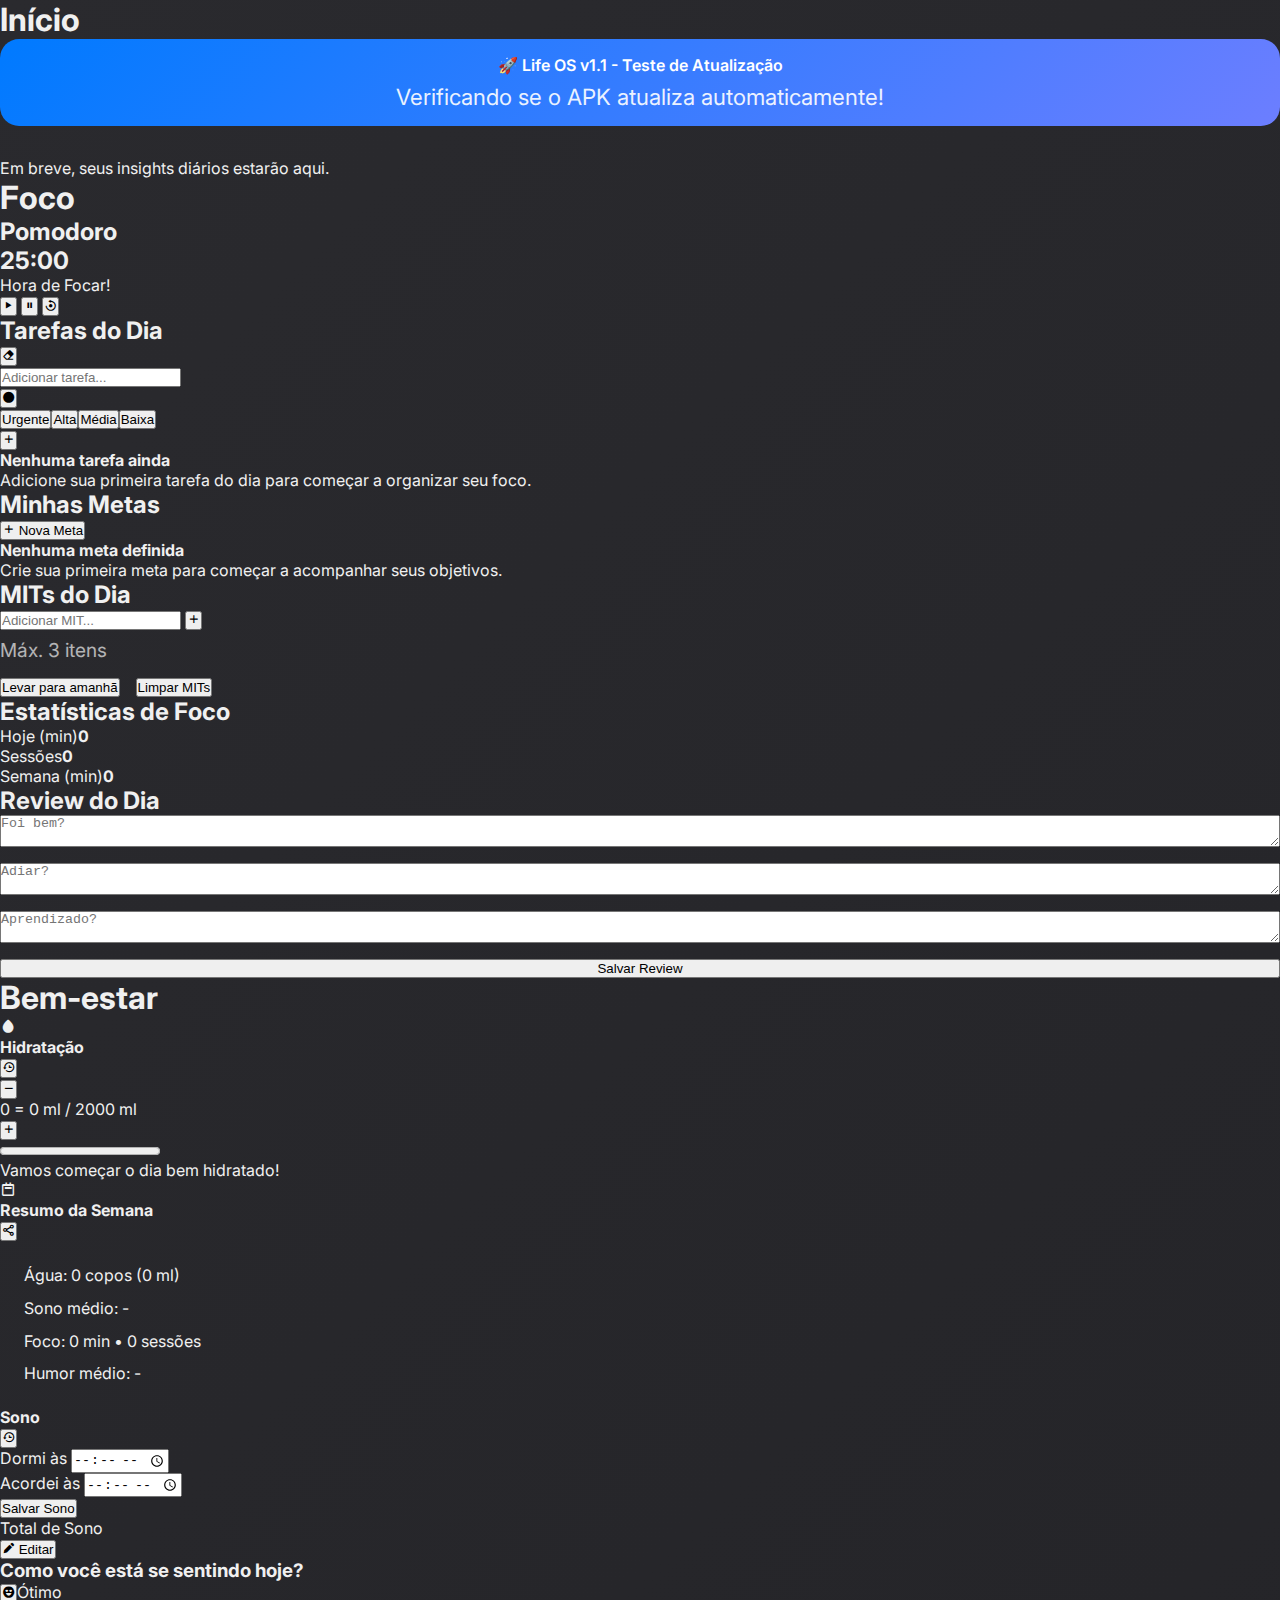
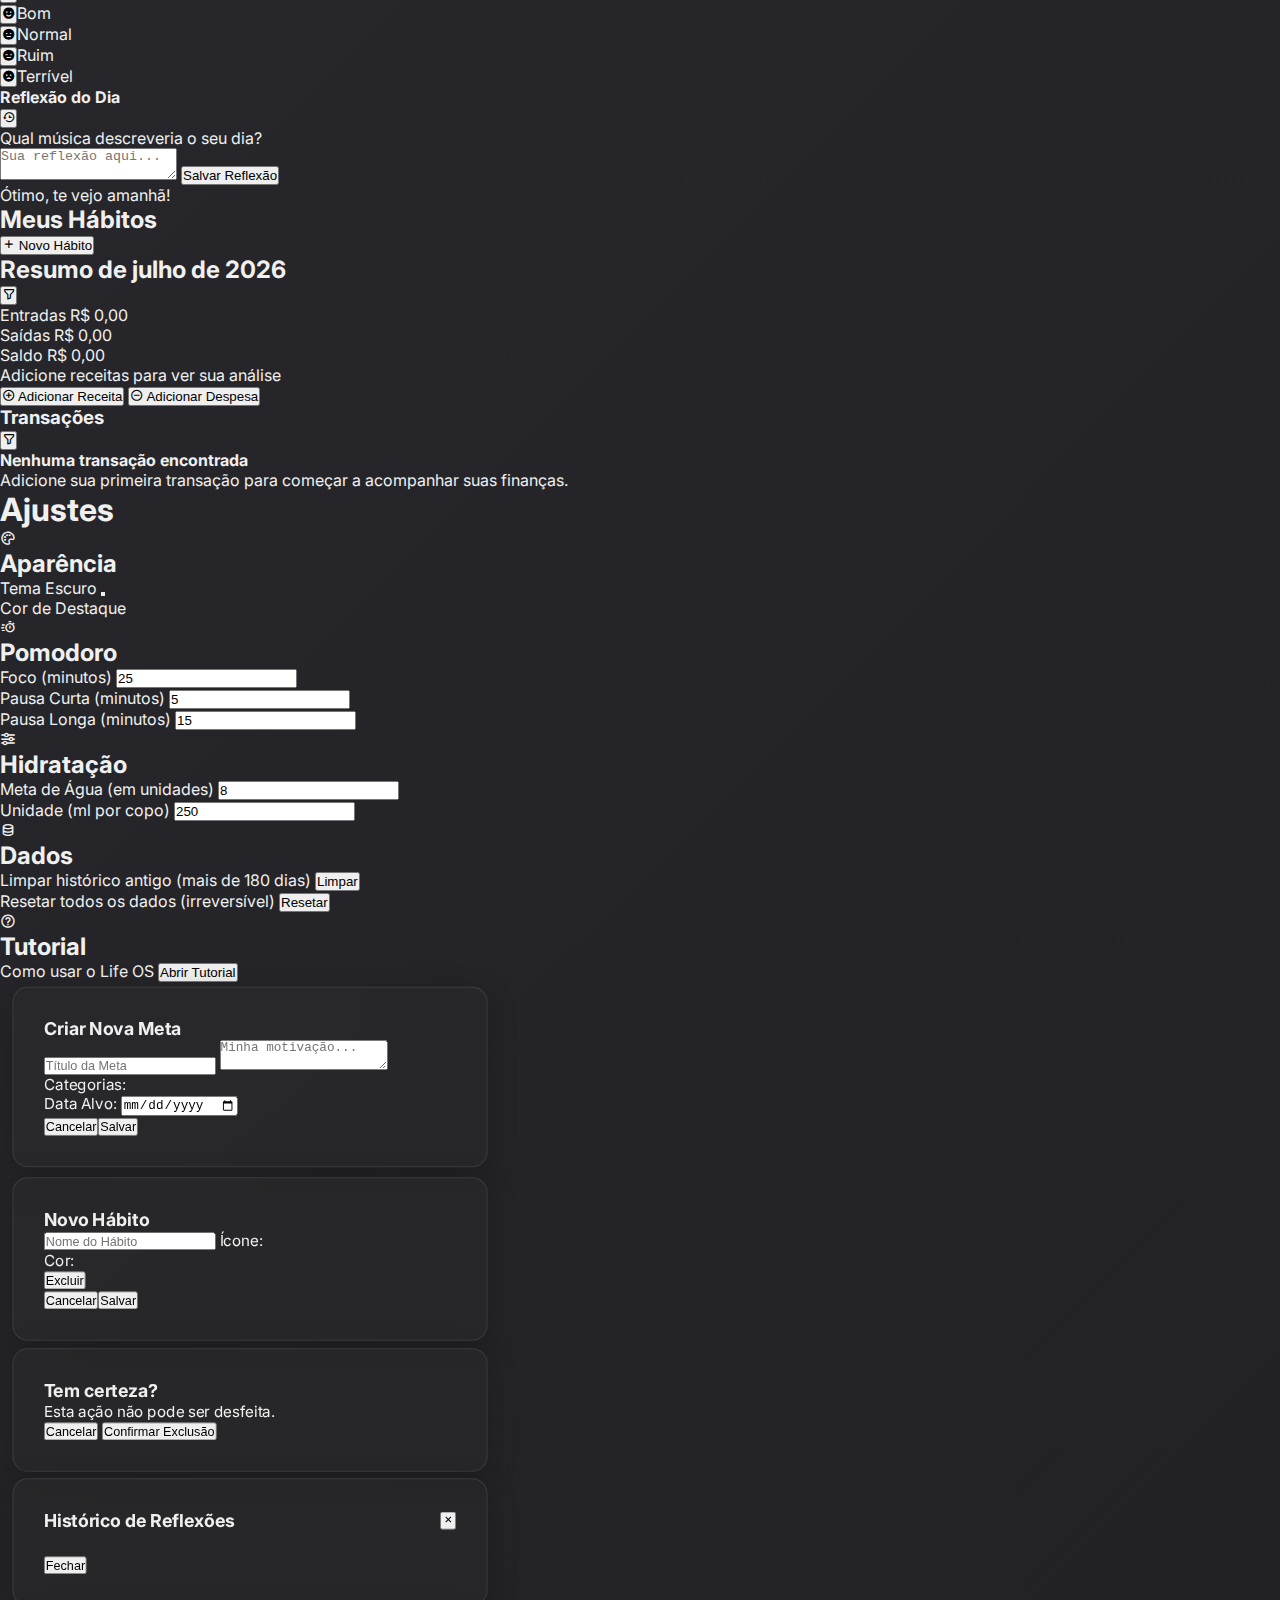
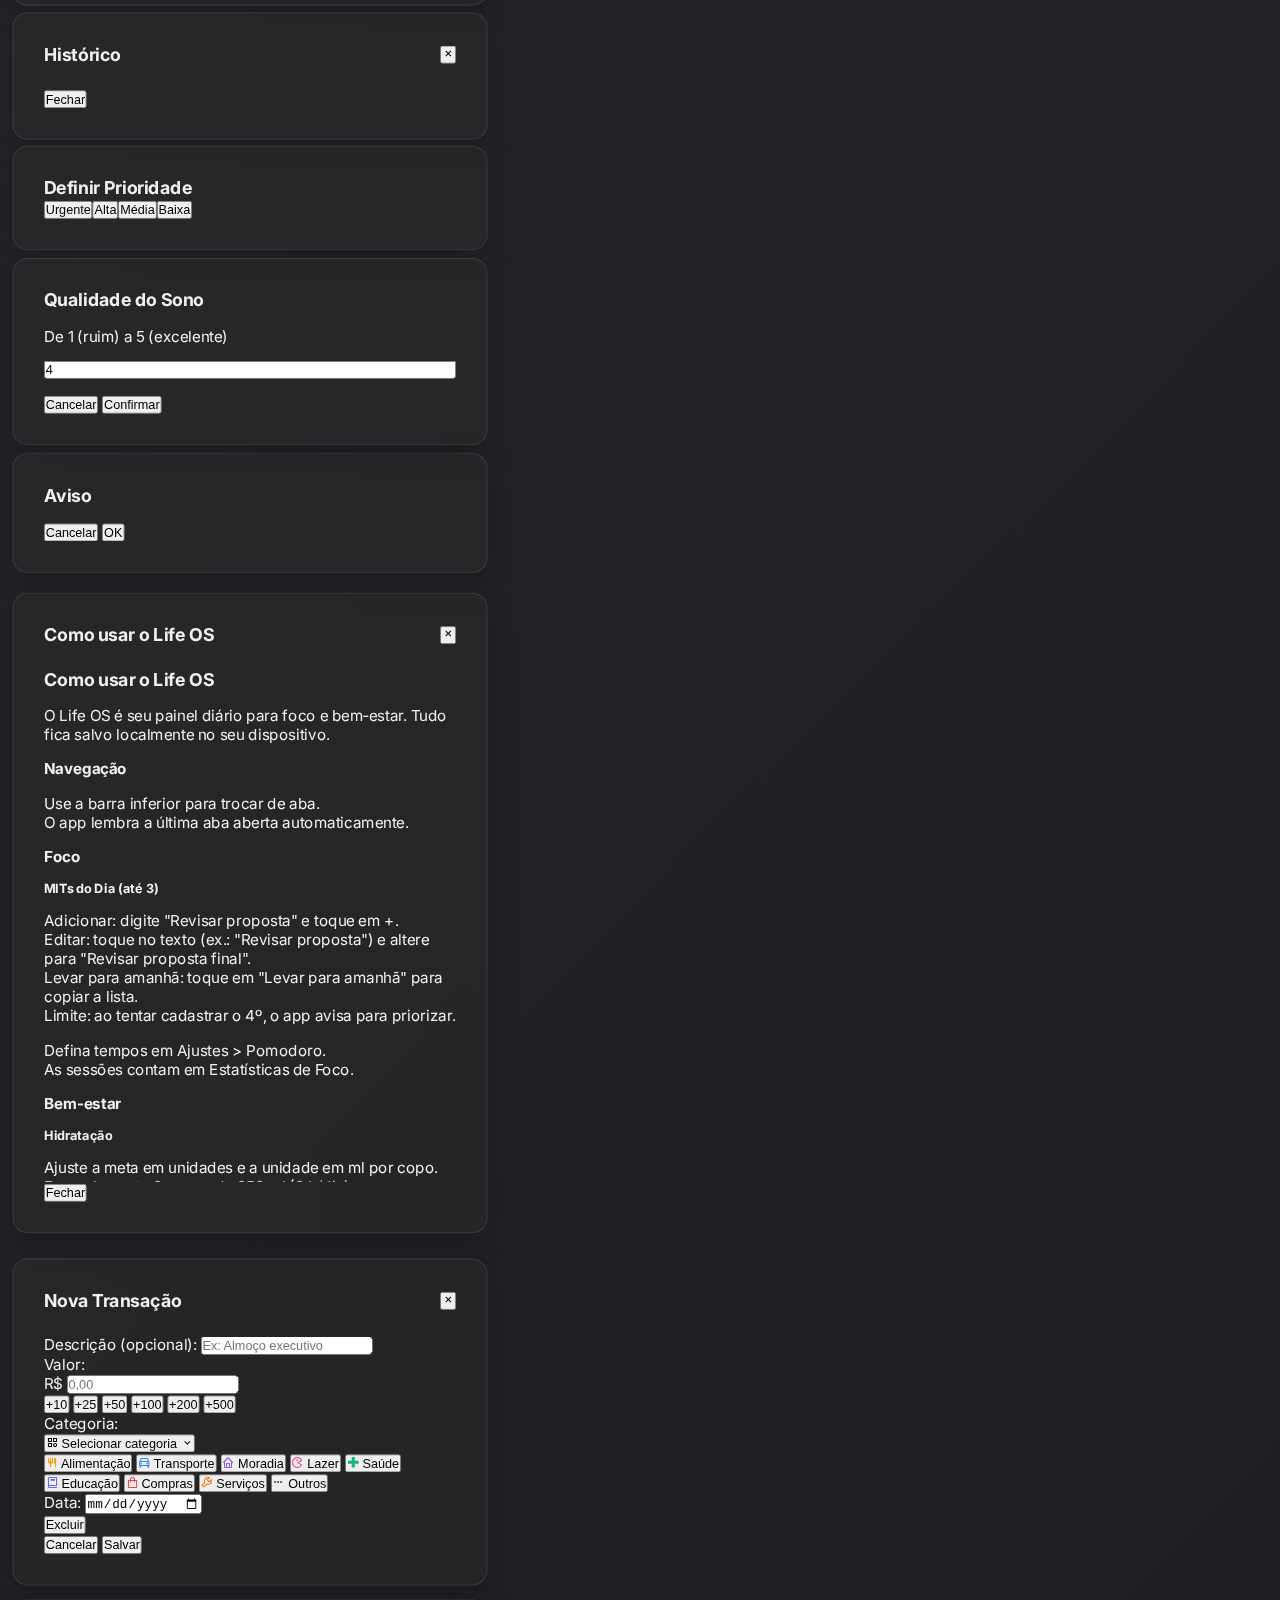
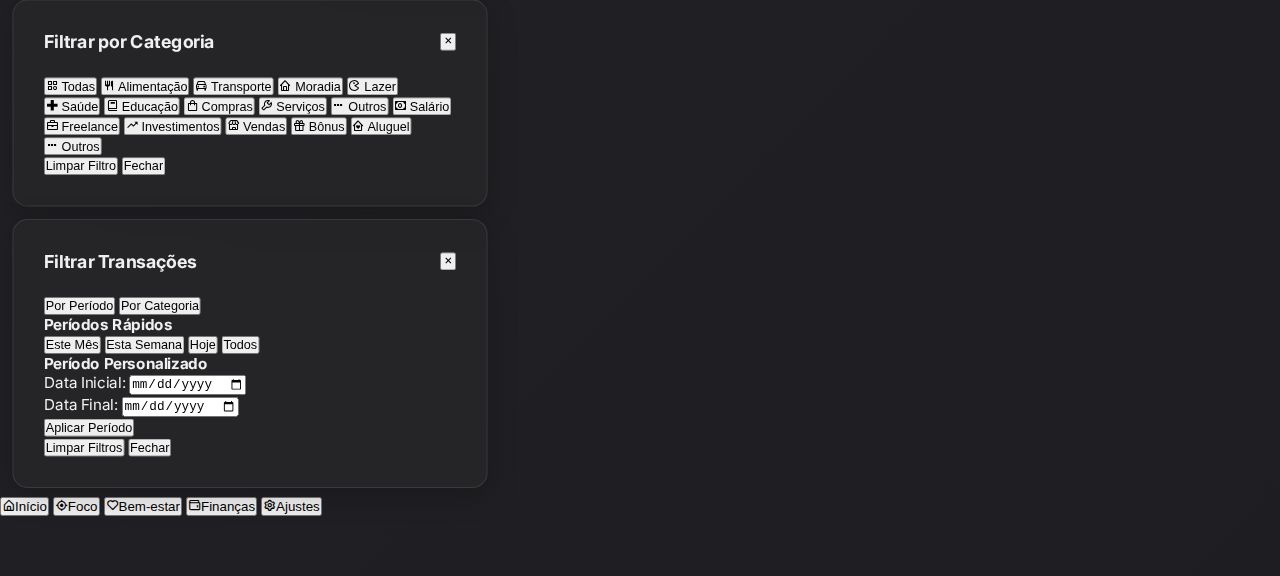
<file: index.html>
<!DOCTYPE html>
<html lang="pt-br" data-theme="light">
<head>
    <meta charset="UTF-8">
    <meta name="viewport" content="width=device-width, initial-scale=1.0">
    <title>Life OS v1.1</title>
    
    <!-- PWA Meta Tags -->
    <meta name="description" content="Seu sistema pessoal de produtividade, foco e bem-estar. Pomodoro, tarefas, metas, hábitos e muito mais.">
    <meta name="theme-color" content="#000000" media="(prefers-color-scheme: dark)">
    <meta name="theme-color" content="#ffffff" media="(prefers-color-scheme: light)">
    <meta name="background-color" content="#F0F2F5">
    
    <!-- Android Specific Meta Tags -->
    <meta name="mobile-web-app-capable" content="yes">
    <meta name="application-name" content="Life OS">
    <meta name="color-scheme" content="light dark">
    
    <!-- Apple PWA Meta Tags -->
    <meta name="apple-mobile-web-app-capable" content="yes">
    <meta name="apple-mobile-web-app-status-bar-style" content="default">
    <meta name="apple-mobile-web-app-title" content="Life OS">
    <link rel="apple-touch-icon" href="assets/icon-192.png">
    
    <!-- Microsoft PWA Meta Tags -->
    <meta name="msapplication-TileColor" content="#007AFF">
    <meta name="msapplication-TileImage" content="assets/icon-144.png">
    
    <!-- PWA Manifest -->
    <link rel="manifest" href="manifest.json">
    
    <!-- Favicon -->
    <link rel="icon" type="image/png" sizes="32x32" href="assets/icon-32.png">
    <link rel="icon" type="image/png" sizes="16x16" href="assets/icon-16.png">
    <link rel="shortcut icon" href="assets/icon-32.png">
    <link rel="preconnect" href="https://fonts.googleapis.com">
    <link rel="preconnect" href="https://fonts.gstatic.com" crossorigin>
    <link href="https://fonts.googleapis.com/css2?family=Poppins:wght@400;500;600;700&display=swap" rel="stylesheet">
    <link href='https://unpkg.com/boxicons@2.1.4/css/boxicons.min.css' rel='stylesheet'>
    <link rel="stylesheet" href="style.css">
</head>
<body>

    <main class="content">
        <section id="inicio" class="page">
            <h1>Início</h1>
            <div style="background: linear-gradient(135deg, #007AFF, #6C7EFF); color: white; padding: 1rem; border-radius: 1.2rem; margin-bottom: 2rem; text-align: center;">
                <p style="margin: 0; font-weight: 600;">🚀 Life OS v1.1 - Teste de Atualização</p>
                <p style="margin: 0.5rem 0 0 0; font-size: 1.4rem; opacity: 0.9;">Verificando se o APK atualiza automaticamente!</p>
            </div>
            <p>Em breve, seus insights diários estarão aqui.</p>
        </section>

        <section id="foco" class="page">
            <h1>Foco</h1>
            <div class="foco-grid-container">
                <div class="pomodoro-app">
                    <header class="pomodoro-header">
                        <h2>Pomodoro</h2>
                    </header>
                    <div class="pomodoro-timer">
                        <div class="timer-display-container"><h2 id="timer-display">25:00</h2></div>
                        <p id="timer-status">Hora de Focar!</p>
                        <div class="pomodoro-controls">
                            <button id="start-btn" class="soft-button pomodoro-btn" aria-label="Iniciar timer"><i class='bx bx-play'></i></button>
                            <button id="pause-btn" class="soft-button pomodoro-btn" aria-label="Pausar timer"><i class='bx bx-pause'></i></button>
                            <button id="reset-btn" class="soft-button pomodoro-btn" aria-label="Reiniciar timer"><i class='bx bx-reset'></i></button>
                        </div>
                    </div>
                </div>
                <div class="todo-app">
                    <header class="todo-header">
                        <h2>Tarefas do Dia</h2>
                        <button id="clear-completed-tasks-btn" class="soft-button icon-btn md hidden" title="Limpar Concluídas">
                            <i class='bx bxs-eraser'></i>
                        </button>
                    </header>
                    <div class="todo-body">
                        <div class="add-task-container">
                            <input type="text" id="task-input" class="soft-input" placeholder="Adicionar tarefa...">
                            <div class="priority-selector-wrapper">
                                <button id="task-priority-btn" class="soft-button priority-btn" aria-label="Selecionar Prioridade">
                                    <i class='bx bxs-circle priority-indicator-btn priority-3'></i>
                                </button>
                                <div id="priority-picker" class="priority-picker hidden"></div>
                            </div>
                            <button id="add-task-btn" class="soft-button add-btn" aria-label="Adicionar Tarefa"><i class='bx bx-plus'></i></button>
                        </div>
                        <ul id="task-list"></ul>
                    </div>
                </div>
                <div class="goals-app">
                    <header class="goals-header">
                        <h2>Minhas Metas</h2>
                        <button id="add-goal-modal-btn" class="soft-button"><i class='bx bx-plus'></i> Nova Meta</button>
                    </header>
                    <ul id="goals-list"></ul>
                </div>
                <div class="focus-mits-card">
                    <header class="todo-header">
                        <h2>MITs do Dia</h2>
                    </header>
                    <div class="todo-body">
                        <div class="add-task-container">
                            <input type="text" id="mit-input" class="soft-input" placeholder="Adicionar MIT...">
                            <button id="add-mit-btn" class="soft-button add-btn" aria-label="Adicionar MIT"><i class='bx bx-plus'></i></button>
                        </div>
                        <ul id="mits-list"></ul>
                        <p style="font-size:1.2rem; opacity:0.7; margin-top:0.5rem;">Máx. 3 itens</p>
                        <div style="margin-top:1rem; display:flex; gap:1rem;">
                            <button id="carryover-mits-btn" class="soft-button gray">Levar para amanhã</button>
                            <button id="clear-mits-btn" class="soft-button danger">Limpar MITs</button>
                        </div>
                    </div>
                </div>
                <div class="focus-stats-card">
                    <header class="todo-header">
                        <h2>Estatísticas de Foco</h2>
                    </header>
                    <div class="todo-body">
                        <div class="stats-grid">
                            <div class="stat-item"><span>Hoje (min)</span><strong id="focus-stats-today-minutes">0</strong></div>
                            <div class="stat-item"><span>Sessões</span><strong id="focus-stats-today-sessions">0</strong></div>
                            <div class="stat-item"><span>Semana (min)</span><strong id="focus-stats-week-minutes">0</strong></div>
                        </div>
                    </div>
                </div>

                <div class="review-card">
                    <header class="todo-header">
                        <h2>Review do Dia</h2>
                    </header>
                    <div class="todo-body">
                        <div id="review-form-view">
                            <form id="review-form" style="display:flex; flex-direction:column; gap:1rem;">
                                <textarea id="review-good" class="soft-textarea" placeholder="Foi bem?"></textarea>
                                <textarea id="review-delay" class="soft-textarea" placeholder="Adiar?"></textarea>
                                <textarea id="review-learn" class="soft-textarea" placeholder="Aprendizado?"></textarea>
                                <button type="submit" class="soft-button">Salvar Review</button>
                            </form>
                        </div>
                        <div id="review-completed-view" style="display:none;">
                            <p><strong>Foi bem:</strong></p>
                            <p id="review-good-view"></p>
                            <p style="margin-top:1rem;"><strong>Adiar:</strong></p>
                            <p id="review-delay-view"></p>
                            <p style="margin-top:1rem;"><strong>Aprendizado:</strong></p>
                            <p id="review-learn-view"></p>
                            <button id="edit-review-btn" class="soft-button gray" style="margin-top:1rem;"><i class='bx bxs-pencil'></i> Editar</button>
                        </div>
                    </div>
                </div>
            </div>
        </section>

        

        <section id="bem-estar" class="page">
            <h1>Bem-estar</h1>

            <div class="water-tracker-card">
                <header class="water-header">
                    <div class="metric-header">
                        <i class='bx bxs-droplet'></i>
                        <h4>Hidratação</h4>
                    </div>
                    <button id="water-history-btn" class="soft-button icon-btn md" aria-label="Ver Histórico de Hidratação">
                        <i class='bx bx-history'></i>
                    </button>
                </header>
                <div class="water-body">
                    <button id="decrease-water-btn" class="soft-button metric-control-btn"><i class='bx bx-minus'></i></button>
                    <div class="water-display">
                        <span id="water-count">0</span>
                        <span id="water-goal-text">/ 8 copos</span>
                    </div>
                    <button id="increase-water-btn" class="soft-button metric-control-btn"><i class='bx bx-plus'></i></button>
                </div>
                <div class="water-footer">
                    <progress id="water-progress" value="0" max="100"></progress>
                    <p id="water-feedback"></p>
                </div>
            </div>

            <div class="water-tracker-card">
                <header class="water-header">
                    <div class="metric-header">
                        <i class='bx bx-calendar-week'></i>
                        <h4>Resumo da Semana</h4>
                    </div>
                    <button id="share-weekly-summary-btn" class="soft-button icon-btn md" aria-label="Compartilhar Resumo">
                        <i class='bx bx-share-alt'></i>
                    </button>
                </header>
                <div class="water-footer" style="padding:1.5rem;">
                    <ul id="weekly-summary-list" style="list-style:none; display:flex; flex-direction:column; gap:0.8rem;"></ul>
                </div>
            </div>

            <div class="sleep-tracker-card">
                <header class="sleep-header">
                    <div class="metric-header">
                        <h4>Sono</h4>
                    </div>
                    <button id="sleep-history-btn" class="soft-button icon-btn md" aria-label="Ver Histórico de Sono">
                        <i class='bx bx-history'></i>
                    </button>
                </header>
                <div class="sleep-week-bars" id="sleep-week-bars"></div>
                <div class="sleep-body-container">
                    <div id="sleep-form-view" class="metric-body sleep-body">
                        <form id="sleep-form">
                            <div class="sleep-inputs">
                                <div>
                                    <label for="bed-time">Dormi às</label>
                                    <input type="time" id="bed-time" class="soft-input">
                                </div>
                                <div>
                                    <label for="wake-time">Acordei às</label>
                                    <input type="time" id="wake-time" class="soft-input">
                                </div>
                            </div>
                            <button type="submit" id="save-sleep-btn" class="soft-button">Salvar Sono</button>
                        </form>
                    </div>
                    <div id="sleep-completed-view" class="metric-body sleep-body completed">
                        <div class="sleep-total-display">
                            <p>Total de Sono</p>
                            <p id="sleep-total"></p>
                        </div>
                        <p id="sleep-feedback"></p>
                        <button id="edit-sleep-btn" class="soft-button gray"><i class='bx bxs-pencil'></i> Editar</button>
                    </div>
                </div>
            </div>

            <div class="mood-tracker">
                <h3>Como você está se sentindo hoje?</h3>
                <div id="mood-options" class="mood-options"></div>
            </div>

            <div id="daily-journal" class="daily-journal">
                <header class="journal-header">
                    <h4>Reflexão do Dia</h4>
                    <button id="show-journal-history-btn" class="soft-button icon-btn md" aria-label="Ver Histórico de Reflexões">
                        <i class='bx bx-history'></i>
                    </button>
                </header>
                <div class="journal-body">
                    <div class="journal-form">
                        <p id="journal-question" class="journal-question-text"></p>
                        <form id="journal-form">
                            <textarea id="journal-input" class="soft-textarea" placeholder="Sua reflexão aqui..."></textarea>
                            <button type="submit" class="soft-button">Salvar Reflexão</button>
                        </form>
                    </div>
                    <div class="journal-completed-view">
                        <p id="journal-question-completed" class="journal-question-text"></p>
                        <p id="journal-answer"></p>
                        <span>Ótimo, te vejo amanhã!</span>
                    </div>
                </div>
            </div>

            <div class="habit-tracker">
                <header class="habits-header">
                    <h2>Meus Hábitos</h2>
                    <button id="add-habit-modal-btn" class="soft-button"><i class='bx bx-plus'></i> Novo Hábito</button>
                </header>
                <ul id="habits-list"></ul>
            </div>

        </section>

        <section id="financas" class="page">
            
            <!-- Resumo Financeiro -->
            <div class="finance-summary-card">
                <header class="finance-summary-header">
                    <h2 id="finance-summary-title">Resumo do Mês</h2>
                    <div class="finance-summary-actions">
                        <button id="finance-period-filter-btn" class="soft-button icon-btn" title="Filtrar Transações">
                            <i class='bx bx-filter-alt'></i>
                        </button>
                    </div>
                </header>
                <div class="finance-summary-grid">
                    <div class="finance-summary-item income">
                        <span class="finance-label">Entradas</span>
                        <span id="finance-total-income" class="finance-value">R$ 0,00</span>
                    </div>
                    <div class="finance-summary-item expense">
                        <span class="finance-label">Saídas</span>
                        <span id="finance-total-expense" class="finance-value">R$ 0,00</span>
                    </div>
                    <div class="finance-summary-item balance">
                        <span class="finance-label">Saldo</span>
                        <span id="finance-balance" class="finance-value">R$ 0,00</span>
                    </div>
                </div>
                <div class="finance-progress-container">
                    <div class="finance-progress-bar">
                        <div id="finance-progress-fill" class="finance-progress-fill" style="width: 0%"></div>
                    </div>
                    <span id="finance-progress-text" class="finance-progress-text">0% do orçamento usado</span>
                </div>
            </div>

            <!-- Ação de Adicionar -->
            <div class="finance-add-section">
                <button id="add-income-btn" class="soft-button finance-income-btn">
                    <i class='bx bx-plus-circle'></i> Adicionar Receita
                </button>
                <button id="add-expense-btn" class="soft-button finance-expense-btn">
                    <i class='bx bx-minus-circle'></i> Adicionar Despesa
                </button>
            </div>

            <!-- Lista de Transações -->
            <div class="finance-transactions-card">
                <header class="finance-transactions-header">
                    <h3>Transações</h3>
                    <button id="finance-transactions-filter-btn" class="soft-button icon-btn" title="Filtrar Transações">
                        <i class='bx bx-filter-alt'></i>
                    </button>
                </header>
                <div class="finance-transactions-body">
                    <ul id="finance-transactions-list" class="finance-transactions-list">
                        <!-- Transações serão inseridas aqui -->
                    </ul>
                </div>
            </div>
        </section>

        <section id="ajustes" class="page">
            <h1>Ajustes</h1>
            <div class="settings-card">
                <header class="settings-card-header">
                    <i class='bx bx-palette'></i>
                    <h2>Aparência</h2>
                </header>
                <div class="settings-card-body">
                    <div class="setting-row">
                        <label for="theme-toggle">Tema Escuro</label>
                        <button id="theme-toggle" class="toggle-button"><div class="toggle-circle"></div></button>
                    </div>
                    <div class="setting-divider"></div>
                    <div class="setting-row column">
                        <label>Cor de Destaque</label>
                        <div id="light-theme-palette" class="color-palette"></div>
                        <div id="dark-theme-palette" class="color-palette"></div>
                    </div>
                </div>
            </div>
            <div class="settings-card">
                 <header class="settings-card-header">
                    <i class='bx bx-timer'></i>
                    <h2>Pomodoro</h2>
                </header>
                <div class="settings-card-body">
                    <div class="setting-row">
                        <label for="focus-time">Foco (minutos)</label>
                        <input type="number" id="focus-time" class="soft-input" min="1">
                    </div>
                    <div class="setting-row">
                        <label for="short-break-time">Pausa Curta (minutos)</label>
                        <input type="number" id="short-break-time" class="soft-input" min="1">
                    </div>
                    <div class="setting-row">
                        <label for="long-break-time">Pausa Longa (minutos)</label>
                        <input type="number" id="long-break-time" class="soft-input" min="1">
                    </div>
                </div>
            </div>
            <div class="settings-card">
                <header class="settings-card-header">
                   <i class='bx bx-slider-alt'></i>
                   <h2>Hidratação</h2>
               </header>
               <div class="settings-card-body">
                   <div class="setting-row">
                        <label for="water-goal">Meta de Água (em unidades)</label>
                        <input type="number" id="water-goal" class="soft-input" min="1">
                    </div>
                    <div class="setting-row">
                        <label for="water-cup-ml">Unidade (ml por copo)</label>
                        <input type="number" id="water-cup-ml" class="soft-input" min="50" step="10">
                    </div>
                 </div>
            </div>
            <div class="settings-card">
                <header class="settings-card-header">
                    <i class='bx bx-data'></i>
                    <h2>Dados</h2>
                </header>
                <div class="settings-card-body">
                    <div class="setting-row">
                        <label>Limpar histórico antigo (mais de 180 dias)</label>
                        <button id="purge-old-data-btn" class="soft-button gray">Limpar</button>
                    </div>
                    <div class="setting-row">
                        <label>Resetar todos os dados (irreversível)</label>
                        <button id="reset-all-data-btn" class="soft-button danger">Resetar</button>
                    </div>
                </div>
            </div>
            <div class="settings-card">
                <header class="settings-card-header">
                    <i class='bx bx-help-circle'></i>
                    <h2>Tutorial</h2>
                </header>
                <div class="settings-card-body">
                    <div class="setting-row">
                        <label>Como usar o Life OS</label>
                        <button id="open-tutorial-btn" class="soft-button">Abrir Tutorial</button>
                    </div>
                </div>
            </div>
        </section>

    </main>

    <!-- Modals -->
    <div id="goal-modal" class="modal-backdrop hidden">
        <div class="modal-content">
            <h3 id="modal-title">Criar Nova Meta</h3>
            <form id="goal-form">
                <input type="text" id="goal-title-input" class="soft-input" placeholder="Título da Meta" required>
                <textarea id="goal-motivation-input" class="soft-textarea" placeholder="Minha motivação..."></textarea>
                <label>Categorias:</label>
                <div id="goal-category-container" class="category-container"></div>
                <label for="goal-date-input">Data Alvo:</label>
                <input type="date" id="goal-date-input" class="soft-input">
                <div class="modal-actions"><button type="button" id="cancel-goal-btn" class="soft-button gray">Cancelar</button><button type="submit" class="soft-button">Salvar</button></div>
            </form>
        </div>
    </div>

    <div id="habit-modal" class="modal-backdrop hidden">
        <div class="modal-content">
            <h3 id="habit-modal-title">Novo Hábito</h3>
            <form id="habit-form">
                <input type="text" id="habit-name-input" class="soft-input" placeholder="Nome do Hábito" required>
                <label>Ícone:</label>
                <div id="habit-icon-picker" class="picker-container"></div>
                <label>Cor:</label>
                <div id="habit-color-picker" class="picker-container"></div>
                <div class="modal-actions">
                    <button type="button" id="delete-habit-btn" class="soft-button danger hidden">Excluir</button>
                    <div><button type="button" id="cancel-habit-btn" class="soft-button gray">Cancelar</button><button type="submit" class="soft-button">Salvar</button></div>
                </div>
            </form>
        </div>
    </div>

    <div id="confirmation-modal" class="modal-backdrop hidden">
        <div class="modal-content">
            <h3>Tem certeza?</h3>
            <p>Esta ação não pode ser desfeita.</p>
            <div class="modal-actions">
                <button type="button" id="confirmation-cancel-btn" class="soft-button gray">Cancelar</button>
                <button type="button" id="confirmation-confirm-btn" class="soft-button danger">Confirmar Exclusão</button>
            </div>
        </div>
    </div>

    <div id="journal-history-modal" class="modal-backdrop hidden">
        <div class="modal-content">
            <header class="modal-header">
                <h3>Histórico de Reflexões</h3>
                <button id="close-journal-history-btn-x" class="soft-button icon-btn md close-btn"><i class='bx bx-x'></i></button>
            </header>
            <ul id="journal-history-list"></ul>
            <div class="modal-actions">
                <button type="button" id="close-journal-history-btn" class="soft-button gray">Fechar</button>
            </div>
        </div>
    </div>

    <div id="metrics-history-modal" class="modal-backdrop hidden">
        <div class="modal-content">
            <header class="modal-header">
                <h3 id="metrics-history-title">Histórico</h3>
                <button id="close-metrics-history-btn-x" class="soft-button icon-btn md close-btn"><i class='bx bx-x'></i></button>
            </header>
            <ul id="metrics-history-list"></ul>
            <div class="modal-actions">
                <button type="button" id="close-metrics-history-btn" class="soft-button gray">Fechar</button>
            </div>
        </div>
    </div>

    <div id="priority-modal-for-subtask" class="modal-backdrop hidden">
        <div class="modal-content small">
            <h3 class="modal-title-center">Definir Prioridade</h3>
            <div id="subtask-priority-picker" class="priority-picker-modal"></div>
        </div>
    </div>

    <div id="sleep-quality-modal" class="modal-backdrop hidden">
        <div class="modal-content small">
            <h3 class="modal-title-center">Qualidade do Sono</h3>
            <div style="display:flex; flex-direction:column; gap:1rem; margin-top:1rem;">
                <label for="sleep-quality-input">De 1 (ruim) a 5 (excelente)</label>
                <input type="number" id="sleep-quality-input" class="soft-input" min="1" max="5" value="4">
                <div class="modal-actions">
                    <button type="button" id="sleep-quality-cancel" class="soft-button gray">Cancelar</button>
                    <button type="button" id="sleep-quality-confirm" class="soft-button">Confirmar</button>
                </div>
            </div>
        </div>
    </div>

    <div id="app-notice-modal" class="modal-backdrop hidden">
        <div class="modal-content small">
            <h3 class="modal-title-center" id="app-notice-title">Aviso</h3>
            <p id="app-notice-text" style="margin-top:1rem;"></p>
            <div class="modal-actions" id="app-notice-actions">
                <button type="button" id="app-notice-cancel" class="soft-button hidden">Cancelar</button>
                <button type="button" id="app-notice-ok" class="soft-button">OK</button>
            </div>
        </div>
    </div>

    <div id="tutorial-modal" class="modal-backdrop hidden">
        <div class="modal-content">
            <header class="modal-header">
                <h3>Como usar o Life OS</h3>
                <button id="close-tutorial-btn-x" class="soft-button icon-btn md close-btn"><i class='bx bx-x'></i></button>
            </header>
            <div id="tutorial-content" style="max-height:60vh; overflow:auto; display:flex; flex-direction:column; gap:1rem;"></div>
            <div class="modal-actions">
                <button type="button" id="close-tutorial-btn" class="soft-button gray">Fechar</button>
            </div>
        </div>
    </div>

    <div id="transaction-modal" class="modal-backdrop hidden">
        <div class="modal-content">
            <header class="modal-header">
                <h3 id="transaction-modal-title">Nova Transação</h3>
                <button id="close-transaction-btn" class="soft-button icon-btn md close-btn"><i class='bx bx-x'></i></button>
            </header>
            <form id="transaction-form">
                <div class="finance-form-field">
                    <label for="transaction-description">Descrição (opcional):</label>
                    <input type="text" id="transaction-description" class="soft-input" placeholder="Ex: Almoço executivo">
                </div>

                <div class="finance-amount-section">
                    <label for="transaction-amount">Valor:</label>
                    <div class="finance-amount-input-container">
                        <span class="finance-currency">R$</span>
                        <input type="number" id="transaction-amount" class="finance-amount-input" placeholder="0,00" step="0.01" min="0">
                    </div>
                </div>

                <div class="finance-quick-amounts" id="finance-quick-amounts">
                    <button type="button" class="category-btn" data-amount="10">+10</button>
                    <button type="button" class="category-btn" data-amount="25">+25</button>
                    <button type="button" class="category-btn" data-amount="50">+50</button>
                    <button type="button" class="category-btn" data-amount="100">+100</button>
                    <button type="button" class="category-btn" data-amount="200">+200</button>
                    <button type="button" class="category-btn" data-amount="500">+500</button>
                </div>

                <div class="finance-category-section">
                    <label>Categoria:</label>
                    <div class="category-selector-wrapper">
                        <button id="transaction-category-btn" class="soft-button category-selector-btn" type="button" aria-label="Selecionar Categoria">
                            <i id="transaction-category-icon" class='bx bx-category'></i>
                            <span id="transaction-category-text">Selecionar categoria</span>
                            <i class='bx bx-chevron-down'></i>
                        </button>
                        <div id="transaction-category-picker" class="category-picker hidden"></div>
                    </div>
                </div>

                <div class="finance-form-row">
                    <div class="finance-form-field">
                        <label for="transaction-date">Data:</label>
                        <input type="date" id="transaction-date" class="soft-input">
                    </div>
                </div>

                <div class="modal-actions">
                    <button type="button" id="delete-transaction-btn" class="soft-button danger hidden">Excluir</button>
                    <div class="finance-action-buttons">
                        <button type="button" id="cancel-transaction-btn" class="soft-button gray">Cancelar</button>
                        <button type="submit" class="soft-button finance-save-btn">Salvar</button>
                    </div>
                </div>
            </form>
        </div>
    </div>



    <div id="finance-category-modal" class="modal-backdrop hidden">
        <div class="modal-content">
            <header class="modal-header">
                <h3>Filtrar por Categoria</h3>
                <button id="close-category-modal-btn" class="soft-button icon-btn md close-btn"><i class='bx bx-x'></i></button>
            </header>
            <div class="finance-category-filter-grid" id="finance-category-filter-grid">
                <!-- Categorias de filtro serão inseridas aqui -->
            </div>
            <div class="modal-actions">
                <button type="button" id="clear-category-filter-btn" class="soft-button gray">Limpar Filtro</button>
                <button type="button" id="close-category-modal-footer-btn" class="soft-button">Fechar</button>
            </div>
        </div>
    </div>

    <div id="transactions-filter-modal" class="modal-backdrop hidden">
        <div class="modal-content">
            <header class="modal-header">
                <h3>Filtrar Transações</h3>
                <button id="close-transactions-filter-btn" class="soft-button icon-btn md close-btn"><i class='bx bx-x'></i></button>
            </header>
            
            <div class="finance-filter-tabs">
                <button class="filter-tab-btn active" data-tab="period">Por Período</button>
                <button class="filter-tab-btn" data-tab="category">Por Categoria</button>
            </div>
            
            <div class="filter-tab-content">
                <div class="filter-tab-panel active" id="transactions-period-panel">
                    <div class="finance-period-section">
                        <h4>Períodos Rápidos</h4>
                        <div class="finance-period-chips" id="transactions-period-chips">
                            <button class="category-btn active" data-period="month">Este Mês</button>
                            <button class="category-btn" data-period="week">Esta Semana</button>
                            <button class="category-btn" data-period="today">Hoje</button>
                            <button class="category-btn" data-period="all">Todos</button>
                        </div>
                    </div>
                    
                    <div class="finance-period-divider"></div>
                    
                    <div class="finance-period-section">
                        <h4>Período Personalizado</h4>
                        <div class="finance-custom-period">
                            <div class="finance-date-row">
                                <div class="finance-date-field">
                                    <label for="transactions-start-date">Data Inicial:</label>
                                    <input type="date" id="transactions-start-date" class="soft-input">
                                </div>
                                <div class="finance-date-field">
                                    <label for="transactions-end-date">Data Final:</label>
                                    <input type="date" id="transactions-end-date" class="soft-input">
                                </div>
                            </div>
                            <button type="button" id="apply-transactions-period-btn" class="soft-button">Aplicar Período</button>
                        </div>
                    </div>
                </div>
                
                <div class="filter-tab-panel" id="transactions-category-panel">
                    <div class="finance-category-filter-grid" id="transactions-category-filter-grid">
                        <!-- Categorias de filtro serão inseridas aqui -->
                    </div>
                </div>
            </div>
            
            <div class="modal-actions">
                <button type="button" id="clear-transactions-filter-btn" class="soft-button gray">Limpar Filtros</button>
                <button type="button" id="close-transactions-filter-footer-btn" class="soft-button">Fechar</button>
            </div>
        </div>
    </div>


    <footer class="bottom-nav">
        <nav>
            <button class="nav-button" data-target="inicio"><i class='bx bx-home-alt'></i><span>Início</span></button>
            <button class="nav-button" data-target="foco"><i class='bx bx-target-lock'></i><span>Foco</span></button>
            <button class="nav-button" data-target="bem-estar"><i class='bx bx-heart'></i><span>Bem-estar</span></button>
            <button class="nav-button" data-target="financas"><i class='bx bx-wallet'></i><span>Finanças</span></button>
            <button class="nav-button" data-target="ajustes"><i class='bx bx-cog'></i><span>Ajustes</span></button>
        </nav>
    </footer>

    <!-- Módulos refatorados -->
    <script src="js/utils.js"></script>
    <script src="js/navigation.js"></script>
    <script src="js/theme.js"></script>
    <script src="js/tasks.js"></script>
    <script src="js/pomodoro.js"></script>
    <script src="js/goals.js"></script>
    <script src="js/habits.js"></script>
    <script src="js/mood.js"></script>
    <script src="js/metrics.js"></script>
    <script src="js/focus-extras.js"></script>
    <script src="js/finance.js"></script>
    
    <!-- Módulo principal -->
    <script src="js/main.js"></script>
    
    <!-- Script original (para módulos não refatorados) -->
    <script src="script.js"></script>
    
    <!-- PWA Service Worker Registration -->
    <script>
        // Registrar Service Worker
        if ('serviceWorker' in navigator) {
            window.addEventListener('load', async () => {
                try {
                    const registration = await navigator.serviceWorker.register('/sw.js');
                    console.log('✅ Service Worker registrado:', registration.scope);
                    
                    // Detectar atualizações
                    registration.addEventListener('updatefound', () => {
                        const newWorker = registration.installing;
                        newWorker.addEventListener('statechange', () => {
                            if (newWorker.state === 'installed' && navigator.serviceWorker.controller) {
                                // Nova versão disponível
                                showUpdateAvailable(registration);
                            }
                        });
                    });
                } catch (error) {
                    console.log('❌ Falha ao registrar Service Worker:', error);
                }
            });
        }
        
        // Mostrar notificação de atualização disponível
        function showUpdateAvailable(registration) {
            // Usando o sistema de notificação existente do Life OS
            if (window.Utils && window.Utils.showNotice) {
                const updateApp = () => {
                    registration.waiting.postMessage({ type: 'SKIP_WAITING' });
                    window.location.reload();
                };
                
                // Criar botão de atualização customizado
                const modal = document.getElementById('app-notice-modal');
                const textEl = document.getElementById('app-notice-text');
                const okBtn = document.getElementById('app-notice-ok');
                
                if (modal && textEl && okBtn) {
                    document.getElementById('app-notice-title').textContent = '🚀 Atualização Disponível';
                    textEl.innerHTML = 'Uma nova versão do Life OS está disponível!<br><br>Clique em "Atualizar" para obter as melhorias mais recentes.';
                    okBtn.textContent = 'Atualizar Agora';
                    okBtn.onclick = updateApp;
                    modal.classList.remove('hidden');
                }
            }
        }
        
        // Detectar instalação PWA
        let deferredPrompt;
        window.addEventListener('beforeinstallprompt', (e) => {
            e.preventDefault();
            deferredPrompt = e;
            showInstallButton();
        });
        
        // Mostrar botão de instalação (será implementado depois)
        function showInstallButton() {
            console.log('💡 PWA pode ser instalado');
            // TODO: Adicionar botão de instalação na UI
        }
        
        // Detectar quando PWA foi instalado
        window.addEventListener('appinstalled', () => {
            console.log('🎉 Life OS foi instalado como PWA!');
            deferredPrompt = null;
        });
        
        // Performance: Preload de recursos críticos
        if ('requestIdleCallback' in window) {
            requestIdleCallback(() => {
                // Preload de ícones importantes quando o browser estiver idle
                const criticalIcons = [
                    'assets/icon-192.png',
                    'assets/icon-512.png'
                ];
                
                criticalIcons.forEach(src => {
                    const link = document.createElement('link');
                    link.rel = 'preload';
                    link.as = 'image';
                    link.href = src;
                    document.head.appendChild(link);
                });
            });
        }
    </script>
</body>
</html>
</file>
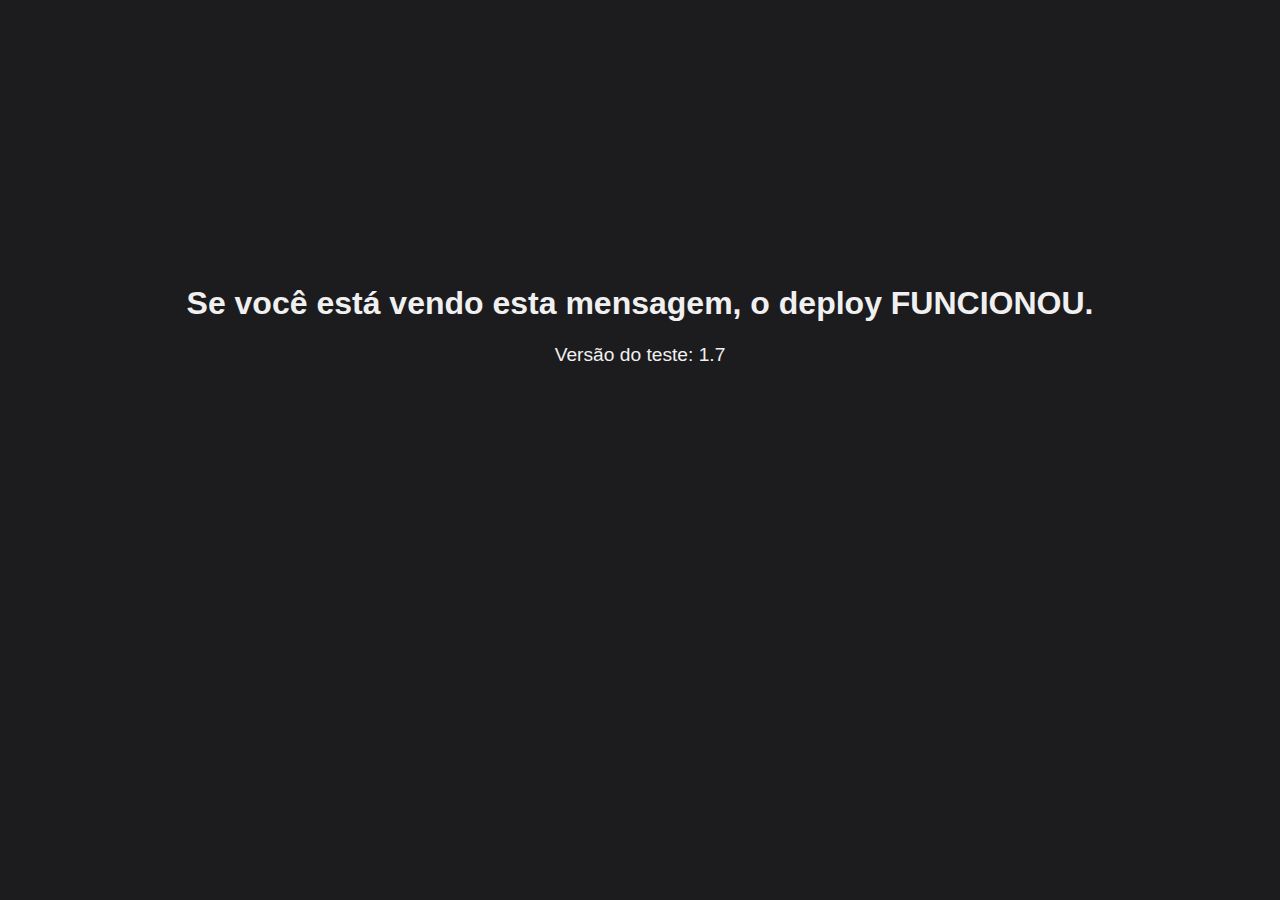
<file: test.html>
<!DOCTYPE html>
<html lang="pt-br">
<head>
    <meta charset="UTF-8">
    <title>Teste de Deploy</title>
</head>
<body style="background-color: #1c1c1e; color: #f0f0f0; font-family: sans-serif; text-align: center; padding-top: 20%;">
    <h1>Se você está vendo esta mensagem, o deploy FUNCIONOU.</h1>
    <p style="font-size: 1.2rem;">Versão do teste: 1.7</p>
</body>
</html>
</file>
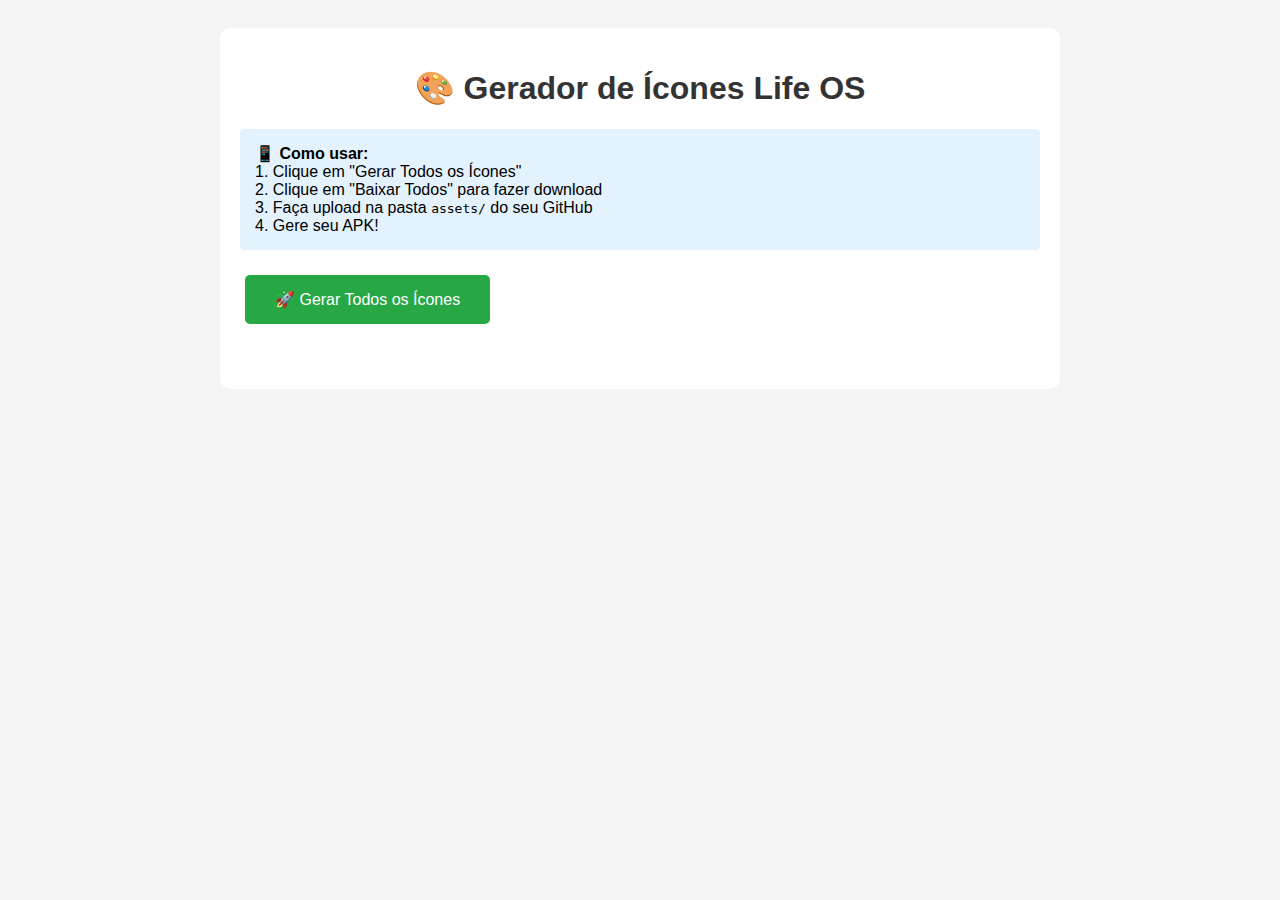
<file: assets/create-icons.html>
<!DOCTYPE html>
<html>
<head>
    <title>Gerador de Ícones Life OS</title>
    <style>
        body { font-family: Arial, sans-serif; padding: 20px; background: #f5f5f5; }
        .container { max-width: 800px; margin: 0 auto; background: white; padding: 20px; border-radius: 10px; }
        .icon-preview { display: flex; flex-wrap: wrap; gap: 10px; margin: 20px 0; }
        .icon-item { text-align: center; }
        .icon-item canvas { border: 1px solid #ddd; border-radius: 8px; }
        .icon-item span { display: block; margin-top: 5px; font-size: 12px; }
        button { background: #007AFF; color: white; border: none; padding: 10px 20px; border-radius: 5px; cursor: pointer; margin: 5px; }
        button:hover { background: #0056CC; }
        .download-all { background: #28A745; font-size: 16px; padding: 15px 30px; }
        h1 { color: #333; text-align: center; }
        .instructions { background: #e3f2fd; padding: 15px; border-radius: 5px; margin: 20px 0; }
    </style>
</head>
<body>
    <div class="container">
        <h1>🎨 Gerador de Ícones Life OS</h1>
        
        <div class="instructions">
            <strong>📱 Como usar:</strong><br>
            1. Clique em "Gerar Todos os Ícones"<br>
            2. Clique em "Baixar Todos" para fazer download<br>
            3. Faça upload na pasta <code>assets/</code> do seu GitHub<br>
            4. Gere seu APK!
        </div>

        <button class="download-all" onclick="generateAllIcons()">🚀 Gerar Todos os Ícones</button>
        
        <div class="icon-preview" id="iconPreview"></div>
        
        <button id="downloadAllBtn" onclick="downloadAll()" style="display:none;">📦 Baixar Todos os Ícones (.zip)</button>
    </div>

    <script src="https://cdnjs.cloudflare.com/ajax/libs/jszip/3.7.1/jszip.min.js"></script>
    <script>
        const iconSizes = [
            { name: 'icon-16', size: 16 },
            { name: 'icon-32', size: 32 },
            { name: 'icon-72', size: 72 },
            { name: 'icon-96', size: 96 },
            { name: 'icon-128', size: 128 },
            { name: 'icon-144', size: 144 },
            { name: 'icon-152', size: 152 },
            { name: 'icon-192', size: 192 },
            { name: 'icon-384', size: 384 },
            { name: 'icon-512', size: 512 }
        ];

        let generatedIcons = [];

        function createIcon(size) {
            const canvas = document.createElement('canvas');
            canvas.width = size;
            canvas.height = size;
            const ctx = canvas.getContext('2d');

            // Background gradient
            const gradient = ctx.createLinearGradient(0, 0, size, size);
            gradient.addColorStop(0, '#007AFF');
            gradient.addColorStop(1, '#0056CC');
            ctx.fillStyle = gradient;
            ctx.fillRect(0, 0, size, size);

            // Rounded corners
            ctx.globalCompositeOperation = 'destination-in';
            ctx.fillStyle = 'black';
            const radius = size * 0.15;
            ctx.beginPath();
            ctx.roundRect(0, 0, size, size, radius);
            ctx.fill();
            ctx.globalCompositeOperation = 'source-over';

            // Main circle (represents focus/timer)
            const centerX = size / 2;
            const centerY = size * 0.4;
            const mainRadius = size * 0.15;
            
            ctx.fillStyle = 'white';
            ctx.beginPath();
            ctx.arc(centerX, centerY, mainRadius, 0, Math.PI * 2);
            ctx.fill();

            // Progress arc
            ctx.strokeStyle = 'white';
            ctx.lineWidth = size * 0.025;
            ctx.lineCap = 'round';
            ctx.beginPath();
            ctx.arc(centerX, centerY, mainRadius * 1.3, -Math.PI/2, Math.PI/4);
            ctx.stroke();

            // Task lines (represents productivity)
            const lineY = size * 0.7;
            const lineHeight = size * 0.025;
            const spacing = size * 0.05;
            
            ctx.fillStyle = 'white';
            // Line 1 (longest)
            ctx.fillRect(size * 0.25, lineY, size * 0.5, lineHeight);
            // Line 2 (medium)
            ctx.fillRect(size * 0.25, lineY + spacing, size * 0.35, lineHeight);
            // Line 3 (short)
            ctx.fillRect(size * 0.25, lineY + spacing * 2, size * 0.25, lineHeight);

            // Center dot
            ctx.fillStyle = '#007AFF';
            ctx.beginPath();
            ctx.arc(centerX, centerY, size * 0.02, 0, Math.PI * 2);
            ctx.fill();

            return canvas;
        }

        function generateAllIcons() {
            const preview = document.getElementById('iconPreview');
            preview.innerHTML = '';
            generatedIcons = [];

            iconSizes.forEach(iconInfo => {
                const canvas = createIcon(iconInfo.size);
                const div = document.createElement('div');
                div.className = 'icon-item';
                
                const span = document.createElement('span');
                span.textContent = `${iconInfo.name}.png (${iconInfo.size}x${iconInfo.size})`;
                
                div.appendChild(canvas);
                div.appendChild(span);
                preview.appendChild(div);

                // Store for download
                canvas.toBlob(blob => {
                    generatedIcons.push({
                        name: `${iconInfo.name}.png`,
                        blob: blob
                    });
                    
                    if (generatedIcons.length === iconSizes.length) {
                        document.getElementById('downloadAllBtn').style.display = 'block';
                    }
                });
            });
        }

        async function downloadAll() {
            const zip = new JSZip();
            
            generatedIcons.forEach(icon => {
                zip.file(icon.name, icon.blob);
            });

            const content = await zip.generateAsync({type: 'blob'});
            const url = URL.createObjectURL(content);
            const a = document.createElement('a');
            a.href = url;
            a.download = 'life-os-icons.zip';
            a.click();
            URL.revokeObjectURL(url);
        }

        // Add roundRect polyfill for older browsers
        if (!CanvasRenderingContext2D.prototype.roundRect) {
            CanvasRenderingContext2D.prototype.roundRect = function(x, y, width, height, radius) {
                this.beginPath();
                this.moveTo(x + radius, y);
                this.lineTo(x + width - radius, y);
                this.quadraticCurveTo(x + width, y, x + width, y + radius);
                this.lineTo(x + width, y + height - radius);
                this.quadraticCurveTo(x + width, y + height, x + width - radius, y + height);
                this.lineTo(x + radius, y + height);
                this.quadraticCurveTo(x, y + height, x, y + height - radius);
                this.lineTo(x, y + radius);
                this.quadraticCurveTo(x, y, x + radius, y);
                this.closePath();
            };
        }
    </script>
</body>
</html>
</file>
<file: style.css>
/* --- 0. RESET & FONTES --- */
@import url('https://fonts.googleapis.com/css2?family=Inter:wght@300;400;500;600;700&display=swap');

* { margin: 0; padding: 0; box-sizing: border-box; }

/* --- 1. DESIGN SYSTEM (CUSTOM PROPERTIES) --- */
:root {
    --font-main: 'Inter', sans-serif;
    --color-background-start: #2a2a2e; --color-background-end: #1e1e22;
    --color-text-primary: #f0f0f0; --color-text-secondary: #a0a0a0;
    --color-accent: #0a84ff; --color-danger: rgba(255, 69, 58, 0.7);
    --color-card-background: rgba(45, 45, 45, 0.4);
    --color-navbar-background: rgba(28, 28, 30, 0.7);
    --color-border: rgba(255, 255, 255, 0.1);
    --backdrop-blur: 18px; --card-border-radius: 16px;
    --navbar-height: 65px; --shadow-soft: 0 8px 32px 0 rgba(0, 0, 0, 0.2);
    --padding-main: 24px;
}

/* --- 2. LAYOUT BASE --- */
body { font-family: var(--font-main); background: linear-gradient(135deg, var(--color-background-start), var(--color-background-end)); color: var(--color-text-primary); min-height: 100vh; overflow-x: hidden; padding-bottom: var(--navbar-height); }
.content-area { padding: var(--padding-main); max-width: 1200px; margin: 0 auto; }
.page-title { font-size: 2.5rem; font-weight: 700; margin-bottom: 2.5rem; color: var(--color-text-primary); }

/* --- 3. NAVBAR INFERIOR --- */
.bottom-navbar{position:fixed;bottom:0;left:0;right:0;height:var(--navbar-height);background:var(--color-navbar-background);backdrop-filter:blur(var(--backdrop-blur));-webkit-backdrop-filter:blur(var(--backdrop-blur));border-top:1px solid var(--color-border);display:flex;justify-content:space-around;align-items:center;box-shadow:var(--shadow-soft);z-index:100}
.nav-item{display:flex;flex-direction:column;align-items:center;justify-content:center;text-decoration:none;color:var(--color-text-secondary);transition:color .2s ease-in-out;padding:0 10px;height:100%}
.nav-item.active,.nav-item:hover{color:var(--color-accent)}
.nav-text{font-size:.85rem;font-weight:500}

/* --- 4. COMPONENTES GENÉRICOS --- */
.card { position: relative; background: var(--color-card-background); backdrop-filter: blur(var(--backdrop-blur)); -webkit-backdrop-filter: blur(var(--backdrop-blur)); border-radius: var(--card-border-radius); border: 1px solid var(--color-border); padding: 1.5rem; box-shadow: var(--shadow-soft); transition: transform 0.2s ease-out, box-shadow 0.2s ease-out; cursor: pointer; display: flex; flex-direction: column; }
.card:hover { transform: translateY(-4px); box-shadow: 0 12px 36px 0 rgba(0, 0, 0, 0.25); }
.card-title { font-size: 1.1rem; font-weight: 600; color: var(--color-text-primary); margin: 0; }
.card-content { font-size: 0.95rem; color: var(--color-text-secondary); line-height: 1.5; flex-grow: 1; }
.fab{position:fixed;bottom:calc(var(--navbar-height) + 20px);right:20px;width:56px;height:56px;background:var(--color-accent);color:white;border:none;border-radius:50%;font-size:28px;display:flex;align-items:center;justify-content:center;cursor:pointer;box-shadow:0 4px 12px rgba(0,0,0,.2);transition:transform .2s ease;z-index:50}
.fab:hover{transform:scale(1.05)}
.card-grid { display: grid; grid-template-columns: repeat(auto-fill, minmax(300px, 1fr)); gap: 1.5rem; padding: 0; list-style: none; }

/* --- 5. MÓDULO DE TAREFAS --- */
.task-item.completed .card-title { text-decoration: line-through; opacity: 0.6; }
.task-item.dragging { opacity: 0.5; background: var(--color-accent); }
.task-header { display: flex; align-items: flex-start; gap: 1rem; margin-bottom: 1rem; }
.task-info { flex-grow: 1; }

.custom-checkbox-container { display: block; position: relative; cursor: pointer; font-size: 22px; user-select: none; padding-left: 28px; margin-top: 2px; }
.custom-checkbox-container input { position: absolute; opacity: 0; cursor: pointer; height: 0; width: 0; }
.checkmark { position: absolute; top: 0; left: 0; height: 20px; width: 20px; background-color: transparent; border: 2px solid var(--color-text-secondary); border-radius: 6px; transition: background-color 0.2s, border-color 0.2s; }
.custom-checkbox-container:hover input ~ .checkmark { border-color: var(--color-accent); }
.custom-checkbox-container input:checked ~ .checkmark { background-color: var(--color-accent); border-color: var(--color-accent); }
.checkmark:after { content: ""; position: absolute; display: none; }
.custom-checkbox-container input:checked ~ .checkmark:after { display: block; }
.custom-checkbox-container .checkmark:after { left: 6px; top: 2px; width: 5px; height: 10px; border: solid white; border-width: 0 3px 3px 0; transform: rotate(45deg); }

.card-meta { margin: 0.5rem 0 1rem 0; display: flex; flex-direction: column; gap: 0.75rem; font-size: 0.85rem; color: var(--color-text-secondary); flex-grow: 1; }
.meta-item { display: flex; align-items: center; gap: 0.5rem; }
.meta-item svg { width: 16px; height: 16px; fill: currentColor; opacity: 0.8; }
.progress-container { display: flex; align-items: center; gap: 0.75rem; margin-top: 1rem; }
.progress-bar-container { background-color: rgba(120, 120, 128, 0.12); border-radius: 4px; height: 8px; flex-grow: 1; overflow: hidden; }
.progress-bar-fill { background-color: var(--color-accent); height: 100%; border-radius: 4px; transition: width 0.3s ease-in-out; }
.progress-text { font-size: 0.8rem; color: var(--color-text-secondary); font-weight: 500; }
.task-footer { display: flex; justify-content: flex-end; align-items: center; margin-top: auto; padding-top: 1rem; }

.task-priority{font-size:.8rem;padding:.2rem .5rem;border-radius:8px;color:var(--color-text-primary);display:inline-block;}
.task-priority.p1{background-color:rgba(255,59,48,.5)} .task-priority.p2{background-color:rgba(255,149,0,.5)} .task-priority.p3{background-color:rgba(52,199,89,.5)} .task-priority.p4{background-color:rgba(88,86,214,.5)}
.delete-btn{position:absolute;top:12px;right:12px;width:28px;height:28px;background:rgba(120,120,128,.2);color:var(--color-text-secondary);border:none;border-radius:50%;cursor:pointer;display:flex;align-items:center;justify-content:center;font-size:16px;line-height:1;transition:background-color .2s,color .2s;opacity:.5}
.card:hover .delete-btn{opacity:1}
.delete-btn:hover{background-color:var(--color-danger);color:white}

/* --- 6. MODAL --- */
.modal-overlay{position:fixed;top:0;left:0;width:100%;height:100%;background:rgba(0,0,0,.6);backdrop-filter:blur(5px);display:flex;align-items:center;justify-content:center;z-index:1000;opacity:0;animation:fadeIn .3s forwards}@keyframes fadeIn{to{opacity:1}}.modal-content{background:var(--color-card-background);backdrop-filter:blur(var(--backdrop-blur));border-radius:var(--card-border-radius);border:1px solid var(--color-border);padding:2rem;width:90%;max-width:500px;box-shadow:var(--shadow-soft);transform:scale(.95);animation:scaleIn .3s forwards}@keyframes scaleIn{to{transform:scale(1)}}.modal-header{display:flex;justify-content:space-between;align-items:center;margin-bottom:1.5rem}.modal-title{font-size:1.5rem;font-weight:600}.modal-close-btn{background:none;border:none;color:var(--color-text-secondary);font-size:1.5rem;cursor:pointer}.form-group{margin-bottom:1rem}.form-group label{display:block;margin-bottom:.5rem;font-weight:500;color:var(--color-text-secondary)}.form-control,textarea.form-control{width:100%;padding:.8rem 1rem;background:rgba(120,120,128,.12);border:1px solid var(--color-border);border-radius:10px;color:var(--color-text-primary);font-size:1rem;font-family:var(--font-main)}textarea.form-control{resize:vertical;min-height:120px}.form-control:focus{outline:none;border-color:var(--color-accent);box-shadow:0 0 0 2px var(--color-accent)}.modal-footer{display:flex;justify-content:flex-end;gap:1rem;margin-top:2rem}.btn{padding:.8rem 1.5rem;border-radius:10px;border:none;font-weight:600;cursor:pointer;font-size:1rem}.btn-primary{background:var(--color-accent);color:white}.btn-secondary{background:rgba(120,120,128,.24);color:var(--color-text-primary)}

/* --- NOVO: Modal de Confirmação --- */
.confirm-modal-content .modal-footer { justify-content: center; }
.confirm-modal-content .btn { flex-grow: 1; }
.confirm-modal-content .card-content { text-align: center; font-size: 1.05rem; margin-top: 1rem; }


/* --- 7. MÓDULO DE NOTAS --- */
.note-card-content { white-space: pre-wrap; word-wrap: break-word; }

/* --- 8. MÓDULO DE CALENDÁRIO --- */
.event-item{flex-direction:row;gap:1.5rem;align-items:center;cursor:default}.event-item:hover{transform:none;box-shadow:var(--shadow-soft)}.event-date{display:flex;flex-direction:column;align-items:center;justify-content:center;background-color:rgba(120,120,128,.12);border-radius:10px;padding:.8rem;text-align:center;width:65px;height:65px;flex-shrink:0}.event-day{font-size:1.8rem;font-weight:700;color:var(--color-accent);line-height:1}.event-month{font-size:.8rem;text-transform:uppercase;margin-top:2px}.event-details{display:flex;flex-direction:column;flex-grow:1;gap:.5rem}.event-details-header{display:flex;justify-content:space-between;align-items:flex-start;gap:.5rem}.event-details .event-title{font-weight:600;color:var(--color-text-primary)}.event-countdown{font-size:.85rem;color:var(--color-text-secondary);display:flex;align-items:center;gap:.5rem}
</file>
